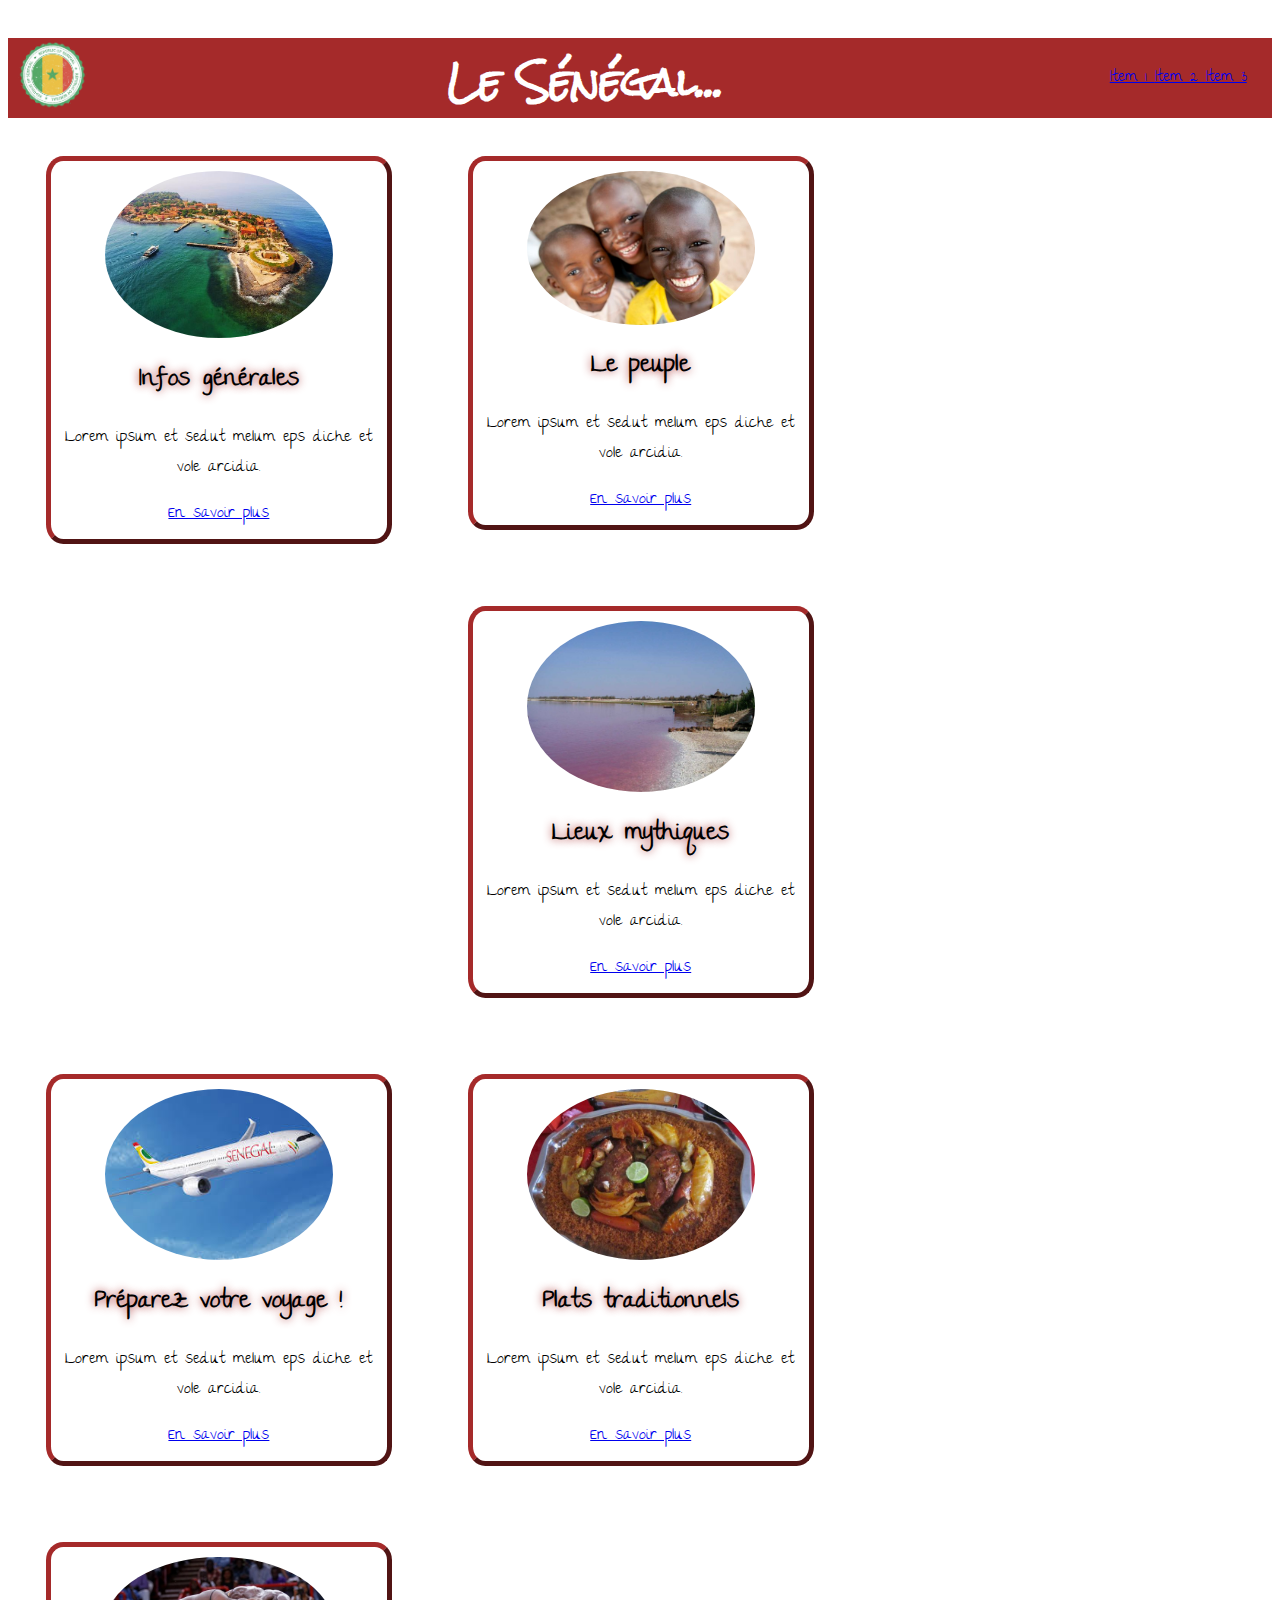
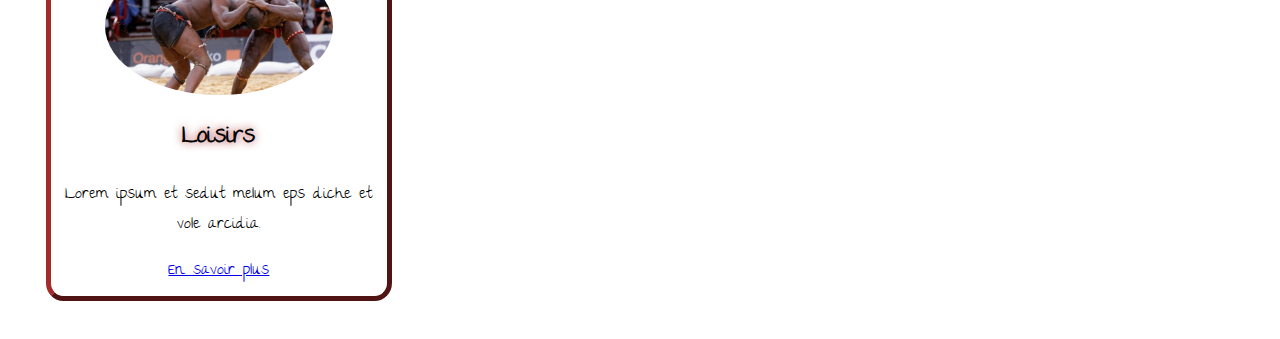
<file: index.html>
<!DOCTYPE html>
<html lang="fr">
    
    <head>
        
    <title> bootstrap2 </title>

  <meta charset="utf-8">
  <link rel="stylesheet" type= "text/css" href="bootstrap.css" media= "screen"/>
  <link href="https://fonts.googleapis.com/css?family=Rock+Salt" rel="stylesheet">
   <link href="https://fonts.googleapis.com/css?family=The+Girl+Next+Door" rel="stylesheet">
    
        
    <body>
        
        <nav class="col-12 menu">
        <div class="logo">
            <img src="medias/logo.png" class="logo">
            
            </div>
        
        <div class="links">
            
            <a href ="#"> Item 1 </a>
            <a href ="#"> Item 2 </a>
            <a href ="#"> Item 3 </a>   
    
            </div>
            
            <div class="title"> <h1> Le Sénégal... </h1> </div> 
        </nav>
        
        <article class="col-3 article " >
    
                <div class="images">
            <img src="medias/article1.jpg" class="images"> </div> 
            
        <div class="description">
            
        <h2> Infos générales </h2>
        <p> Lorem ipsum et sedut melum eps diche et vole arcidia. </p>
        <a href="#"> En savoir plus</a>
            
        </div> 
            </article>
        
        <article class="col-3 article " >
    
                <div class="images">
            <img src="medias/article2.jpg" class="images"> </div> 
            
        <div class="description">
            
        <h2> Le peuple </h2>
        <p> Lorem ipsum et sedut melum eps diche et vole arcidia. </p>
        <a href="#"> En savoir plus</a>
            
        </div> 
            </article>
        
         <article class="col-3 article " >
    
                <div class="images">
            <img src="medias/article3.jpg" class="images"> </div> 
            
        <div class="description">
            
        <h2> Lieux mythiques </h2>
        <p> Lorem ipsum et sedut melum eps diche et vole arcidia. </p>
        <a href="#"> En savoir plus</a>
            
        </div> 
            </article>
        
            <article class="col-3 article " >
    
                <div class="images">
            <img src="medias/article4.jpg" class="images"> </div> 
            
        <div class="description">
            
        <h2> Préparez votre voyage ! </h2>
        <p> Lorem ipsum et sedut melum eps diche et vole arcidia. </p>
        <a href="#"> En savoir plus</a>
            
        </div> 
            </article>
        
           <article class="col-3 article " >
    
                <div class="images">
            <img src="medias/article5.jpg" class="images"> </div> 
            
        <div class="description">
            
        <h2> Plats traditionnels </h2>
        <p> Lorem ipsum et sedut melum eps diche et vole arcidia. </p>
        <a href="#"> En savoir plus</a>
            
        </div> 
            </article>
        
        <article class="col-3 article " >
    
                <div class="images">
            <img src="medias/article6.jpg" class="images"> </div> 
            
        <div class="description">
            
        <h2> Loisirs </h2>
        <p> Lorem ipsum et sedut melum eps diche et vole arcidia. </p>
        <a href="#"> En savoir plus</a>
            
        </div> 
            </article>
        
        </body>
        
    </head>
</html>
</file>
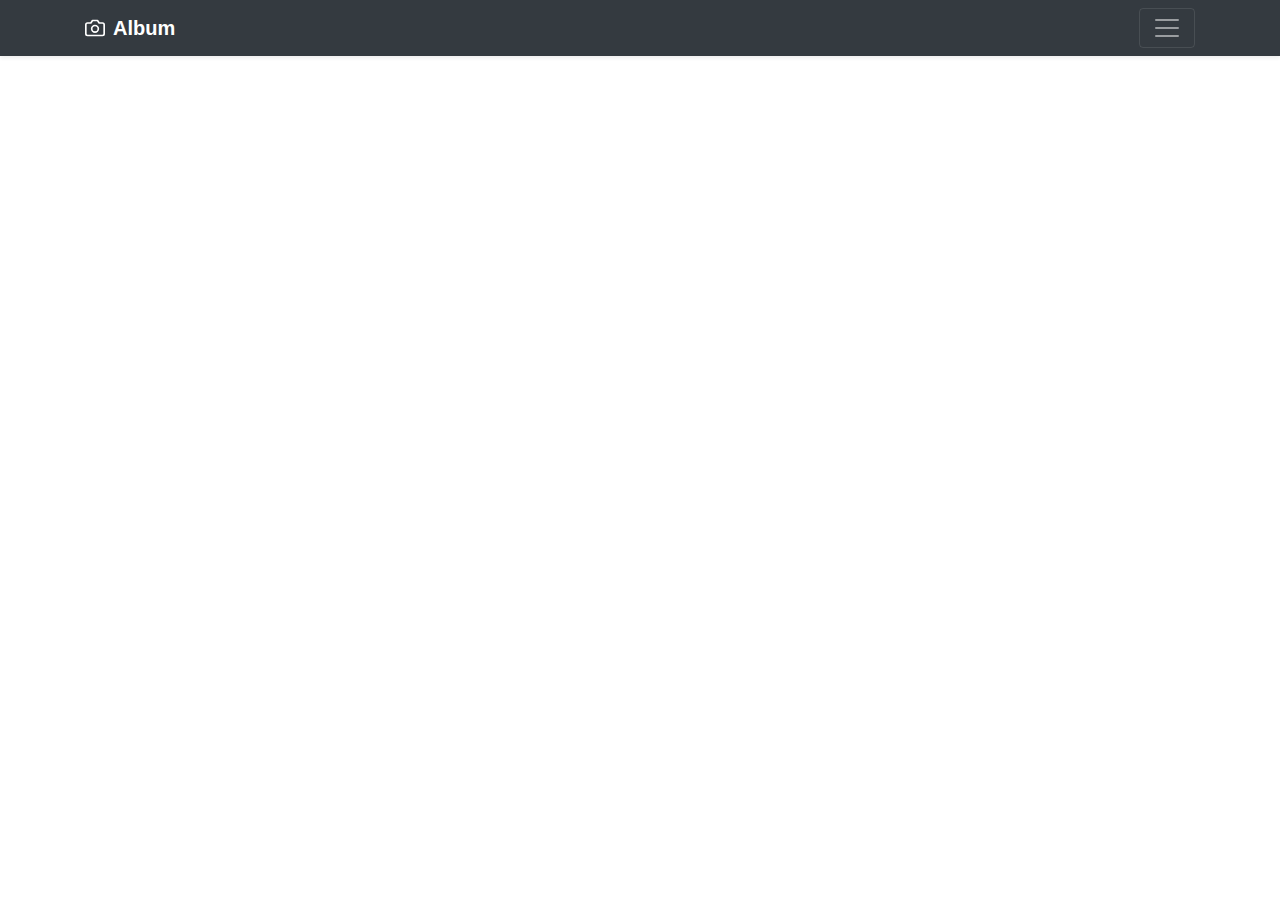
<file: pages/bootstraptemp.html>
<!DOCTYPE html>
<html lang="en">
  <head>
    <meta charset="UTF-8">
    <title> Template Bootstrap </title>
    <link rel="stylesheet" type="text/css" href="../css/bootstraptemp.min.css">
    </head>
    <body>
        
     <header>
  <div class="collapse bg-dark" id="navbarHeader">
    <div class="container">
      <div class="row">
        <div class="col-sm-8 col-md-7 py-4">
          <h4 class="text-white">About</h4>
          <p class="text-muted">Add some information about the album below, the author, or any other background context. Make it a few sentences long so folks can pick up some informative tidbits. Then, link them off to some social networking sites or contact information.</p>
        </div>
        <div class="col-sm-4 offset-md-1 py-4">
          <h4 class="text-white">Contact</h4>
          <ul class="list-unstyled">
            <li><a href="#" class="text-white">Follow on Twitter</a></li>
            <li><a href="#" class="text-white">Like on Facebook</a></li>
            <li><a href="#" class="text-white">Email me</a></li>
          </ul>
        </div>
      </div>
    </div>
  </div>
  <div class="navbar navbar-dark bg-dark shadow-sm">
    <div class="container d-flex justify-content-between">
      <a href="#" class="navbar-brand d-flex align-items-center">
        <svg xmlns="http://www.w3.org/2000/svg" width="20" height="20" fill="none" stroke="currentColor" stroke-linecap="round" stroke-linejoin="round" stroke-width="2" aria-hidden="true" class="mr-2" viewBox="0 0 24 24" focusable="false"><path d="M23 19a2 2 0 0 1-2 2H3a2 2 0 0 1-2-2V8a2 2 0 0 1 2-2h4l2-3h6l2 3h4a2 2 0 0 1 2 2z"/><circle cx="12" cy="13" r="4"/></svg>
        <strong>Album</strong>
      </a>
      <button class="navbar-toggler" type="button" data-toggle="collapse" data-target="#navbarHeader" aria-controls="navbarHeader" aria-expanded="false" aria-label="Toggle navigation">
        <span class="navbar-toggler-icon"></span>
      </button>
    </div>
  </div>
</header>

    </body>
    <script src="https://code.jquery.com/jquery-3.3.1.slim.min.js" integrity="sha384-q8i/X+965DzO0rT7abK41JStQIAqVgRVzpbzo5smXKp4YfRvH+8abtTE1Pi6jizo" crossorigin="anonymous"></script>
<script src="https://cdnjs.cloudflare.com/ajax/libs/popper.js/1.14.7/umd/popper.min.js" integrity="sha384-UO2eT0CpHqdSJQ6hJty5KVphtPhzWj9WO1clHTMGa3JDZwrnQq4sF86dIHNDz0W1" crossorigin="anonymous"></script>
<script src="https://stackpath.bootstrapcdn.com/bootstrap/4.3.1/js/bootstrap.min.js" integrity="sha384-JjSmVgyd0p3pXB1rRibZUAYoIIy6OrQ6VrjIEaFf/nJGzIxFDsf4x0xIM+B07jRM" crossorigin="anonymous"></script>
    
    </html>
</file>
